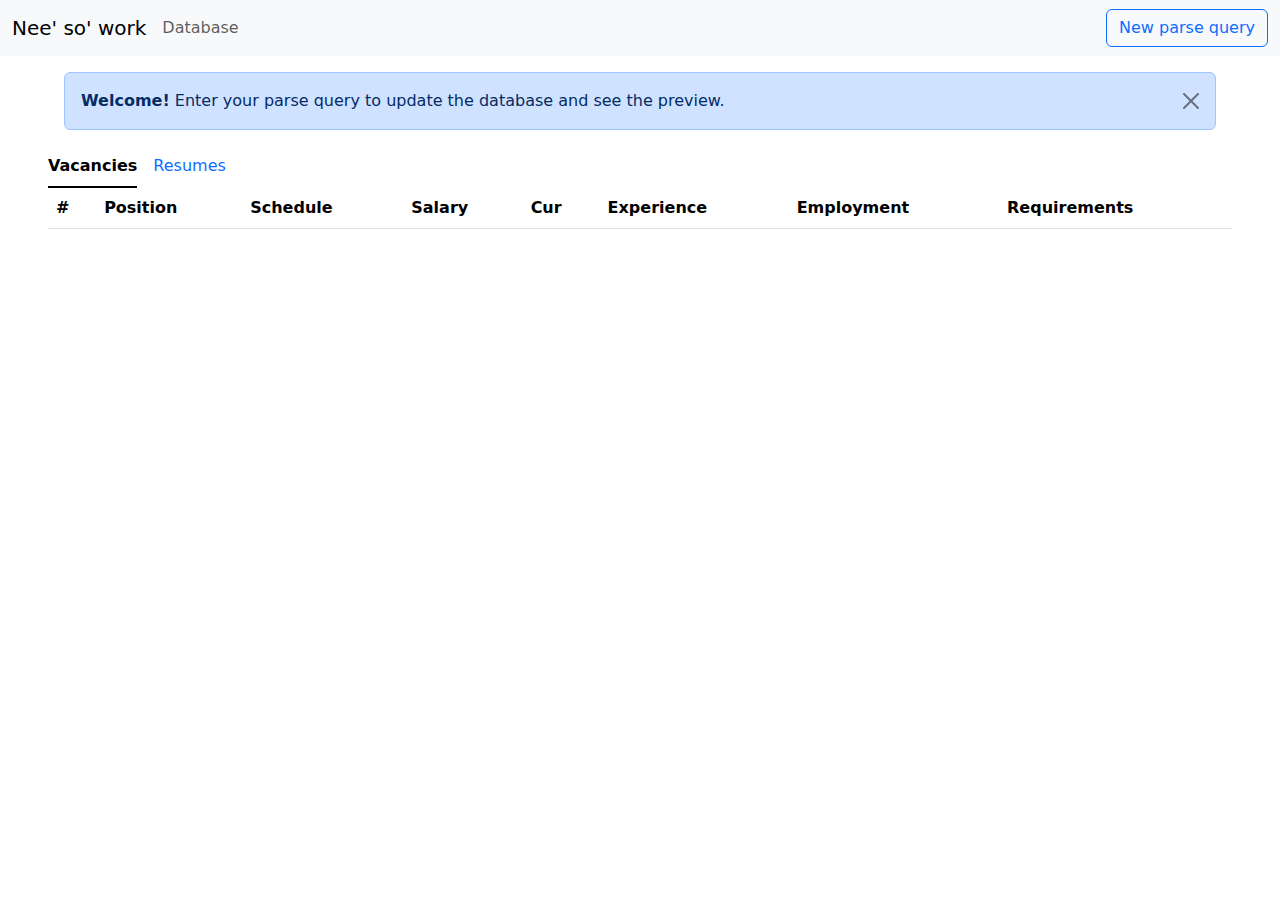
<file: website/index.html>
<!DOCTYPE html>
<html lang="ru">
    <head>
        <title>Neesowork</title>
        <meta charset="UTF-8">
        <meta name="description" content="Job offers' parser">
        <link href="journals.svg" rel="icon" sizes="any" type="image/svg+xml">
        <link href="styles/base.css" rel="stylesheet">
        <link href="https://cdn.jsdelivr.net/npm/bootstrap@5.3.3/dist/css/bootstrap.min.css" rel="stylesheet" integrity="sha384-QWTKZyjpPEjISv5WaRU9OFeRpok6YctnYmDr5pNlyT2bRjXh0JMhjY6hW+ALEwIH" crossorigin="anonymous">
    </head>

    <body>
        <nav class="navbar bg-light">
            <div class="container-fluid">
                <div class="d-flex justify-content-start flex-row">
                    <a class="navbar-brand" href="#">Nee' so' work</a>

                    <ul class="navbar-nav">
                        <li class="navbar-item">
                            <a class="nav-link" href="db.html">Database</a>
                        </li>
                    </ul>
                </div>

                <button class="btn btn-outline-primary" type="button" data-bs-toggle="modal" data-bs-target="#createParseQuery">New parse query</button>
            </div>
        </nav>

        <div class="modal fade" id="createParseQuery" tabindex="-1" aria-labelledby="createParseQueryLabel" aria-hidden="true">
            <div class="modal-dialog modal-dialog-scrollable modal-dialog-centered">
              <div class="modal-content">
                <div class="modal-header">
                  <h1 class="modal-title fs-5" id="exampleModalLabel">New parse query</h1>
                  <button type="button" class="btn-close" data-bs-dismiss="modal" aria-label="Close"></button>
                </div>

                <div class="modal-body">
                  <form action="">
                    <label for="search-text" class="form-label">Search for</label>
                    <input type="text" class="form-control mb-3" id="search-text" placeholder="Type here...">
                    <label for="search-text" class="form-label">On page</label>
                    <input type="number" class="form-control" id="search-page" placeholder="Type here...">
                    <div class="form-text mb-3">Maximum page value for the vacancies is 100 <br>(API limitation)</div>
                    <label for="search-salary" class="form-label">With salary (RUB)</label>
                    <input type="number" id="search-salary" class="form-control" placeholder="Type here...">
                    <div class="form-text mb-3">For vacancies salaries more than typed are also shown <br>(API limitation)</div>
                    <div class="d-flex align-items-start">
                      <div class="nav flex-column nav-pills me-3" style="gap: 0.5rem;" id="search-type" role="tablist" aria-orientation="vertical">
                        <input type="radio" class="btn-check" name="options-base" id="search-vacancies-option" autocomplete="off" checked>
                        <label class="btn btn-outline-primary" for="search-vacancies-option">Vacancies</label>

                        <input type="radio" class="btn-check" name="options-base" id="search-resumes-option" autocomplete="off">
                        <label class="btn btn-outline-primary"" for="search-resumes-option">Resumes</label>
                      </div>

                      <div>
                        <label class="form-label">Work experience</label>
                        <select class="form-select mb-3" id="experience-select" aria-label="Work experience select">
                          <option value="" selected>No preference</option>
                          <option value="noExperience">No experience</option>
                          <option value="between1And3">For 1-3 yrs</option>
                          <option value="between3And6">For 3-6 yrs</option>
                          <option value="moreThan6">For >6 yrs</option>
                        </select>

                        <label class="form-label">Employment</label>
                        <div id="employment-select">
                          <div class="form-check">
                            <input class="form-check-input" type="checkbox" value="full" id="flexCheckDefault1">
                            <label class="form-check-label" for="flexCheckDefault1">
                              Full-time
                            </label>
                          </div>
                          <div class="form-check">
                            <input class="form-check-input" type="checkbox" value="part" id="flexCheckDefault2">
                            <label class="form-check-label" for="flexCheckChecked2">
                              Part-time
                            </label>
                          </div>
                          <div class="form-check">
                            <input class="form-check-input" type="checkbox" value="project" id="flexCheckDefault3">
                            <label class="form-check-label" for="flexCheckChecked3">
                              Project-based
                            </label>
                          </div>
                          <div class="form-check">
                            <input class="form-check-input" type="checkbox" value="volunteer" id="flexCheckDefault4">
                            <label class="form-check-label" for="flexCheckChecked4">
                              Volunteer
                            </label>
                          </div>
                          <div class="form-check mb-3">
                            <input class="form-check-input" type="checkbox" value="probation" id="flexCheckDefault5">
                            <label class="form-check-label" for="flexCheckChecked5">
                              Probation
                            </label>
                          </div>
                        </div>

                        <label class="form-label">Schedule</label>
                        <div id="schedule-select">
                          <div class="form-check">
                            <input class="form-check-input" type="checkbox" value="fullDay" id="flexCheckDefault1">
                            <label class="form-check-label" for="flexCheckDefault1">
                              Full day
                            </label>
                          </div>
                          <div class="form-check">
                            <input class="form-check-input" type="checkbox" value="shift" id="flexCheckDefault2">
                            <label class="form-check-label" for="flexCheckChecked2">
                              In shifts
                            </label>
                          </div>
                          <div class="form-check">
                            <input class="form-check-input" type="checkbox" value="flexible" id="flexCheckDefault3">
                            <label class="form-check-label" for="flexCheckChecked3">
                              Flexible
                            </label>
                          </div>
                          <div class="form-check">
                            <input class="form-check-input" type="checkbox" value="remote" id="flexCheckDefault4">
                            <label class="form-check-label" for="flexCheckChecked4">
                              Remote work
                            </label>
                          </div>
                          <div class="form-check mb-3">
                            <input class="form-check-input" type="checkbox" value="flyInFlyOut" id="flexCheckDefault5">
                            <label class="form-check-label" for="flexCheckChecked5">
                              Fly-in fly-out
                            </label>
                          </div>
                        </div>
                      </div>
                    </div>
                  </form>
                </div>

                <div class="modal-footer">
                  <button type="submit" id="send-query-btn" class="btn btn-primary">Send</button>
                </div>
              </div>
            </div>
          </div>

        <div class="toast-container position-fixed bottom-0 end-0 m-2" id="notifications-hub">
          <div class="toast notification-loading" role="alert" aria-live="assertive" aria-atomic="true" data-bs-autohide="false">
            <div class="toast-header">
              <svg xmlns="http://www.w3.org/2000/svg" width="20" height="20" fill="currentColor" class="bi bi-arrow-clockwise me-2" viewBox="0 0 16 16">
                <path fill-rule="evenodd" d="M8 3a5 5 0 1 0 4.546 2.914.5.5 0 0 1 .908-.417A6 6 0 1 1 8 2z"/>
                <path d="M8 4.466V.534a.25.25 0 0 1 .41-.192l2.36 1.966c.12.1.12.284 0 .384L8.41 4.658A.25.25 0 0 1 8 4.466"/>
              </svg>
              <strong class="me-auto">Title</strong>
              <button type="button" class="btn-close" data-bs-dismiss="toast" aria-label="Close"></button>
            </div>
            <div class="toast-body">
              Description
            </div>
          </div>

          <div class="toast notification-success" role="alert" aria-live="assertive" aria-atomic="true">
            <div class="toast-header">
              <svg xmlns="http://www.w3.org/2000/svg" width="20" height="20" fill="currentColor" class="bi bi-check-circle me-2" viewBox="0 0 16 16">
                <path d="M8 15A7 7 0 1 1 8 1a7 7 0 0 1 0 14m0 1A8 8 0 1 0 8 0a8 8 0 0 0 0 16"/>
                <path d="m10.97 4.97-.02.022-3.473 4.425-2.093-2.094a.75.75 0 0 0-1.06 1.06L6.97 11.03a.75.75 0 0 0 1.079-.02l3.992-4.99a.75.75 0 0 0-1.071-1.05"/>
              </svg>
              <strong class="me-auto">Title</strong>
              <button type="button" class="btn-close" data-bs-dismiss="toast" aria-label="Close"></button>
            </div>
            <div class="toast-body">
              Description
            </div>
          </div>

          <div class="toast notification-error" role="alert" aria-live="assertive" aria-atomic="true">
            <div class="toast-header">
              <svg xmlns="http://www.w3.org/2000/svg" width="20" height="20" fill="currentColor" class="bi bi-exclamation-circle me-2" viewBox="0 0 16 16">
                <path d="M8 15A7 7 0 1 1 8 1a7 7 0 0 1 0 14m0 1A8 8 0 1 0 8 0a8 8 0 0 0 0 16"/>
                <path d="M7.002 11a1 1 0 1 1 2 0 1 1 0 0 1-2 0M7.1 4.995a.905.905 0 1 1 1.8 0l-.35 3.507a.552.552 0 0 1-1.1 0z"/>
              </svg>
              <strong class="me-auto"><Title></Title></strong>
              <button type="button" class="btn-close" data-bs-dismiss="toast" aria-label="Close"></button>
            </div>
            <div class="toast-body">
              Description
            </div>
          </div>
        </div>

        <main class="mx-5">
            <div class="alert alert-primary alert-dismissible fade show m-3" role="alert">
                <strong>Welcome!</strong> Enter your parse query to update the database and see the preview.
                <button type="button" class="btn-close" data-bs-dismiss="alert" aria-label="Close"></button>
              </div>

            <ul class="nav nav-underline" id="myTab" role="tablist">
                <li class="nav-item" role="presentation">
                  <button class="nav-link active" id="vacancies-tab" data-bs-toggle="tab" data-bs-target="#vacancies-tab-pane" type="button" role="tab" aria-controls="vacansies-tab-pane" aria-selected="true">Vacancies</button>
                </li>
                <li class="nav-item" role="presentation">
                  <button class="nav-link" id="resumes-tab" data-bs-toggle="tab" data-bs-target="#resumes-tab-pane" type="button" role="tab" aria-controls="resumes-tab-pane" aria-selected="false">Resumes</button>
                </li>
              </ul>

              <div class="tab-content" id="myTabContent">
                <div class="tab-pane fade show active table-responsive" id="vacancies-tab-pane" role="tabpanel" aria-labelledby="vacancies-tab" tabindex="0">
                    <table class="table table-striped table-hover">
                        <thead>
                            <tr>
                                <th scope="col">#</th>
                                <th scope="col">Position</th>
                                <th scope="col">Schedule</th>
                                <th scope="col">Salary</th>
                                <th scope="col">Cur</th>
                                <th scope="col">Experience</th>
                                <th scope="col">Employment</th>
                                <th scope="col">Requirements</th>
                            </tr>
                        </thead>
                        <tbody id="vacancies-table-entries">
                          
                        </tbody>
                    </table>
                </div>
                <div class="tab-pane fade" id="resumes-tab-pane" role="tabpanel" aria-labelledby="resumes-tab" tabindex="0">
                    <table class="table table-striped table-hover">
                        <thead>
                            <tr>
                                <th scope="col">#</th>
                                <th scope="col">Position</th>
                                <th scope="col">Search status</th>
                                <th scope="col">Address</th>
                                <th scope="col">Salary</th>
                                <th scope="col">Gender</th>
                                <th scope="col">Age</th>
                                <th scope="col">Skills</th>
                            </tr>
                        </thead>
                        <tbody id="resumes-table-entries">

                        </tbody>
                    </table>
                </div>
              </div>
        </main>
    </body>

    <script src="scripts/query.js"></script>
    <script src="https://cdn.jsdelivr.net/npm/bootstrap@5.3.3/dist/js/bootstrap.bundle.min.js" integrity="sha384-YvpcrYf0tY3lHB60NNkmXc5s9fDVZLESaAA55NDzOxhy9GkcIdslK1eN7N6jIeHz" crossorigin="anonymous"></script>
</html>
</file>
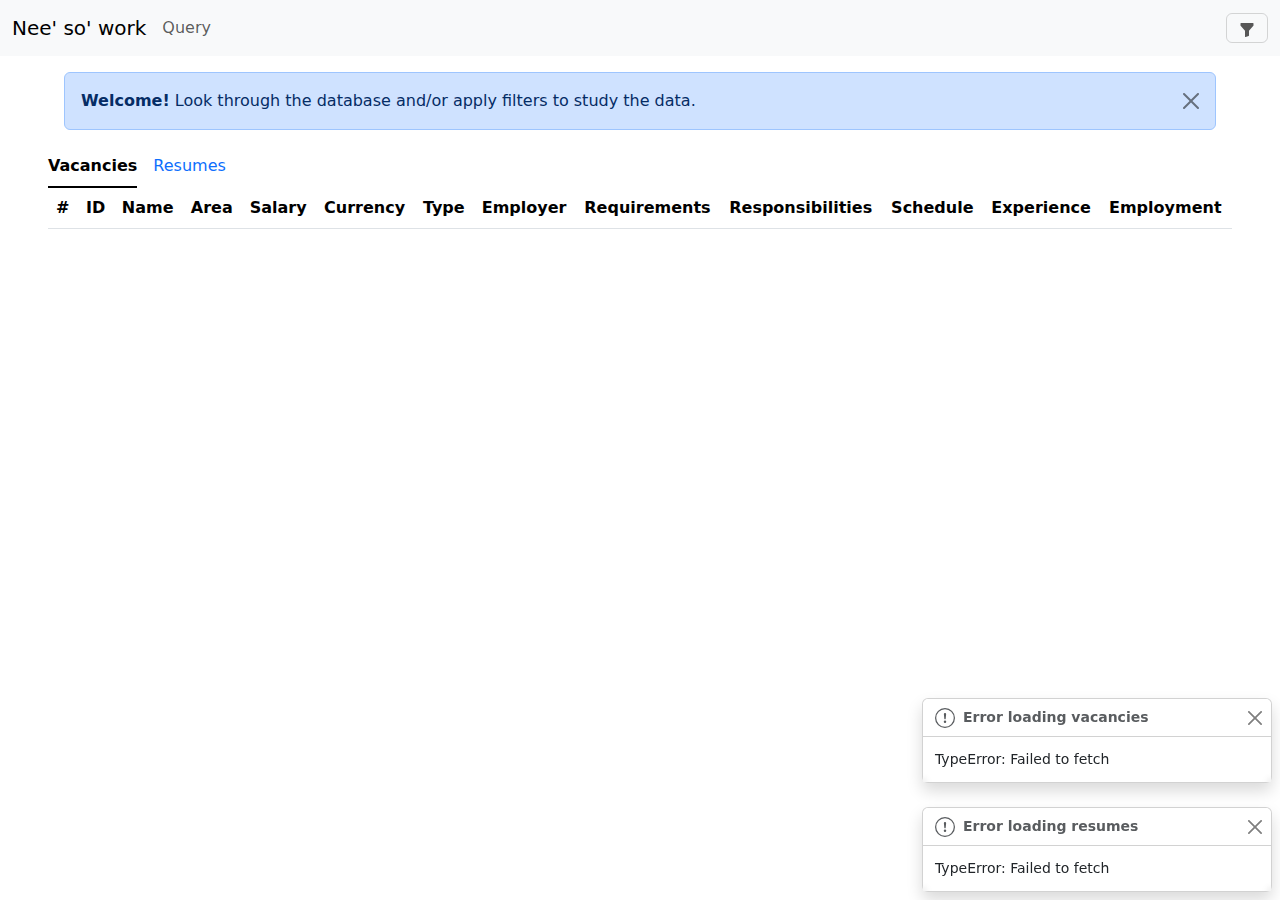
<file: website/db.html>
<!DOCTYPE html>
<html lang="ru">
    <head>
        <title>Neesowork</title>
        <meta charset="UTF-8">
        <meta name="description" content="Job offers' parser">
        <link href="journals.svg" rel="icon" sizes="any" type="image/svg+xml">
        <link href="styles/base.css" rel="stylesheet">
        <link href="https://cdn.jsdelivr.net/npm/bootstrap@5.3.3/dist/css/bootstrap.min.css" rel="stylesheet" integrity="sha384-QWTKZyjpPEjISv5WaRU9OFeRpok6YctnYmDr5pNlyT2bRjXh0JMhjY6hW+ALEwIH" crossorigin="anonymous">
    </head>

    <body>
        <nav class="navbar bg-light">
            <div class="container-fluid">
                <div class="d-flex justify-content-start flex-row">
                    <a class="navbar-brand" href="#">Nee' so' work</a>

                    <ul class="navbar-nav">
                        <li class="navbar-item">
                            <a class="nav-link" href="index.html">Query</a>
                        </li>
                    </ul>
                </div>
                <button class="navbar-toggler expand" type="button" data-bs-toggle="offcanvas" data-bs-target="#offcanvasNavbar" aria-controls="offcanvasNavbar" aria-label="Toggle navigation">
                    <svg xmlns="http://www.w3.org/2000/svg" width="16" height="16" fill="currentColor" class="bi bi-funnel-fill" viewBox="0 0 16 16">
                        <path d="M1.5 1.5A.5.5 0 0 1 2 1h12a.5.5 0 0 1 .5.5v2a.5.5 0 0 1-.128.334L10 8.692V13.5a.5.5 0 0 1-.342.474l-3 1A.5.5 0 0 1 6 14.5V8.692L1.628 3.834A.5.5 0 0 1 1.5 3.5z"/>
                    </svg>
                </button>
                <div class="offcanvas offcanvas-end" tabindex="-1" id="offcanvasNavbar" aria-labelledby="offcanvasNavbarLabel">
                    <div class="offcanvas-header d-flex justify-content-center flex-column">
                        <h5 class="offcanvas-title" id="offcanvasNavbarLabel">Filters</h5>
                    </div>

                    <hr class="hr m-0 mx-5">

                    <div class="offcanvas-body d-flex flex-column" style="gap: 1rem">
                        <div class="d-flex justify-content-between align-items-center">
                            <label>Vacancies</label>
                            <button class="btn btn-outline-primary" id="add-vacancies-filter">Add filter</button>
                        </div>

                        <div id="vacancies-filters">
                            <div class="filter vacancies-filter mx-3">
                                <label class="form-label">Filter for key</label>
                                <select class="form-select mb-3 key-select" aria-label="Key select">
                                    <option value="id" selected>ID</option>
                                    <option value="name">Name</option>
                                    <option value="area">Area</option>
                                    <option value="average_salary">Salary</option>
                                    <option value="currency">Currency</option>
                                    <option value="type">Type</option>
                                    <option value="employer">Employer</option>
                                    <option value="requirement">Requirements</option>
                                    <option value="responsibility">Responsibilities</option>
                                    <option value="schedule">Schedule</option>
                                    <option value="experience">Experience</option>
                                    <option value="employment">Employment</option>
                                </select>
                                <label class="form-label" data-bs-toggle="tooltip" data-bs-placement="top" data-bs-title="'%' = unspecified characters sequence, '_' = any single character">By string</label>
                                <input type="text" class="form-control mb-3 filter-search" placeholder="Filter string...">
                                <div class="form-check form-switch">
                                    <label class="form-check-label mb-3" data-bs-toggle="tooltip" data-bs-placement="top" data-bs-title="Ordering priority is from the top filter to the bottom">Order by</label>
                                    <input class="form-check-input" type="checkbox" role="switch">
                                </div>
                                <select class="form-select mb-3 ordering-select" aria-label="Ordering select" disabled>
                                    <option value="asc">Ascending</option>
                                    <option value="desc">Descending</option>
                                </select>
                                
                                <div class="d-flex flex-column">
                                    <button class="btn btn-outline-secondary btn-remove-filter mb-3">Remove filter</button>
                                </div>
                            </div>
                        </div>

                        <div class="d-flex justify-content-between align-items-center">
                            <label>Resumes</label>
                            <button class="btn btn-outline-primary" id="add-resumes-filter">Add filter</button>
                        </div>

                        <div id="resumes-filters">
                            <div class="filter resumes-filter mx-3">
                                <label class="form-label">Filter for key</label>
                                <select class="form-select mb-3 key-select" aria-label="Key select">
                                    <option value="id" selected>ID</option>
                                    <option value="position">Position</option>
                                    <option value="age">Age</option>
                                    <option value="birthday">Birthday</option>
                                    <option value="search_status">Search status</option>
                                    <option value="address">Address</option>
                                    <option value="gender">Gender</option>
                                    <option value="specializations">Specializations</option>
                                    <option value="about">About</option>
                                    <option value="schedule">Schedule</option>
                                    <option value="salary">Salary</option>
                                    <option value="currency">Currency</option>
                                    <option value="employment">Employment</option>
                                    <option value="moving_status">Moving status</option>
                                    <option value="citizenship">Citizenship</option>
                                    <option value="languages">Languages</option>
                                    <option value="education">Education</option>
                                    <option value="schedule">Schedule</option>
                                </select>
                                <label class="form-label" data-bs-toggle="tooltip" data-bs-placement="top" data-bs-title="'%' = unspecified characters sequence, '_' = any single character">By string</label>
                                <input type="text" class="form-control mb-3 filter-search" placeholder="Filter string...">
                                <div class="form-check form-switch">
                                    <label class="form-check-label mb-3" data-bs-toggle="tooltip" data-bs-placement="top" data-bs-title="Ordering priority is from the top filter to the bottom">Order by</label>
                                    <input class="form-check-input" type="checkbox" role="switch">
                                </div>
                                <select class="form-select mb-3 ordering-select" aria-label="Ordering select" disabled>
                                    <option value="asc">Ascending</option>
                                    <option value="desc">Descending</option>
                                </select>
                                
                                <div class="d-flex flex-column">
                                    <button class="btn btn-outline-secondary btn-remove-filter mb-3">Remove filter</button>
                                </div>
                            </div>
                        </div>
                    </div>

                    <div class="offcanvas-footer m-3 d-flex flex-column">
                        <hr class="hr my-3 mx-5">
                        <button class="btn btn-outline-primary" id="apply-filters" type="button">Apply</button>
                    </div>
                </div>
            </div>
        </nav>
    
        <div class="toast-container position-fixed bottom-0 end-0 m-2" id="notifications-hub">
            <div class="toast notification-error" role="alert" aria-live="assertive" aria-atomic="true">
              <div class="toast-header">
                <svg xmlns="http://www.w3.org/2000/svg" width="20" height="20" fill="currentColor" class="bi bi-exclamation-circle me-2" viewBox="0 0 16 16">
                  <path d="M8 15A7 7 0 1 1 8 1a7 7 0 0 1 0 14m0 1A8 8 0 1 0 8 0a8 8 0 0 0 0 16"/>
                  <path d="M7.002 11a1 1 0 1 1 2 0 1 1 0 0 1-2 0M7.1 4.995a.905.905 0 1 1 1.8 0l-.35 3.507a.552.552 0 0 1-1.1 0z"/>
                </svg>
                <strong class="me-auto"><Title></Title></strong>
                <button type="button" class="btn-close" data-bs-dismiss="toast" aria-label="Close"></button>
              </div>
              <div class="toast-body">
                Description
              </div>
            </div>
          </div>

        <main class="mx-5">
            <div class="alert alert-primary alert-dismissible fade show m-3" role="alert">
                <strong>Welcome!</strong> Look through the database and/or apply filters to study the data.
                <button type="button" class="btn-close" data-bs-dismiss="alert" aria-label="Close"></button>
              </div>

            <ul class="nav nav-underline" id="myTab" role="tablist">
                <li class="nav-item" role="presentation">
                  <button class="nav-link active" id="vacancies-tab" data-bs-toggle="tab" data-bs-target="#vacancies-tab-pane" type="button" role="tab" aria-controls="vacansies-tab-pane" aria-selected="true">Vacancies</button>
                </li>
                <li class="nav-item" role="presentation">
                  <button class="nav-link" id="resumes-tab" data-bs-toggle="tab" data-bs-target="#resumes-tab-pane" type="button" role="tab" aria-controls="resumes-tab-pane" aria-selected="false">Resumes</button>
                </li>
              </ul>

              <div class="tab-content" id="myTabContent">
                <div class="tab-pane fade show active table-responsive" id="vacancies-tab-pane" role="tabpanel" aria-labelledby="vacancies-tab" tabindex="0">
                    <table class="table table-striped table-hover">
                        <thead>
                            <tr>
                                <th scope="col">#</th>
                                <th scope="col">ID</th>
                                <th scope="col">Name</th>
                                <th scope="col">Area</th>
                                <th scope="col">Salary</th>
                                <th scope="col">Currency</th>
                                <th scope="col">Type</th>
                                <th scope="col">Employer</th>
                                <th scope="col">Requirements</th>
                                <th scope="col">Responsibilities</th>
                                <th scope="col">Schedule</th>
                                <th scope="col">Experience</th>
                                <th scope="col">Employment</th>
                            </tr>
                        </thead>
                        <tbody id="vacancies-table-entries">
                          
                        </tbody>
                    </table>
                </div>
                <div class="tab-pane fade" id="resumes-tab-pane" role="tabpanel" aria-labelledby="resumes-tab" tabindex="0">
                    <table class="table table-striped table-hover">
                        <thead>
                            <tr>
                                <th scope="col">#</th>
                                <th scope="col">ID</th>
                                <th scope="col">Position</th>
                                <th scope="col">Age</th>
                                <th scope="col">Birthday</th>
                                <th scope="col">Search status</th>
                                <th scope="col">Address</th>
                                <th scope="col">Gender</th>
                                <th scope="col">Specializations</th>
                                <th scope="col">About</th>
                                <th scope="col">Salary</th>
                                <th scope="col">Currency</th>
                                <th scope="col">Preferred commute time</th>
                                <th scope="col">Skills</th>
                                <th scope="col">Employment</th>
                                <th scope="col">Moving status</th>
                                <th scope="col">Citizenship</th>
                                <th scope="col">Languages</th>
                                <th scope="col">Education</th>
                                <th scope="col">Schedule</th>
                            </tr>
                        </thead>
                        <tbody id="resumes-table-entries">

                        </tbody>
                    </table>
                </div>
              </div>
        </main>
    </body>

    <script src="https://cdn.jsdelivr.net/npm/@popperjs/core@2.11.8/dist/umd/popper.min.js"></script>
    <script src="https://cdn.jsdelivr.net/npm/bootstrap@5.3.3/dist/js/bootstrap.bundle.min.js" integrity="sha384-YvpcrYf0tY3lHB60NNkmXc5s9fDVZLESaAA55NDzOxhy9GkcIdslK1eN7N6jIeHz" crossorigin="anonymous"></script>
    <script src="scripts/db.js"></script>
</html>
</file>
<file: website/styles/base.css>
.bi-arrow-clockwise
{
    animation: rotate 1.5s infinite;
}

@keyframes rotate {
    0% { transform: rotateZ(0deg); }
    95% { transform: rotateZ(360deg); }
    100% {transform: rotateZ(360deg);}
   }

div.toast-body
{
    backdrop-filter: blur(3px);
}

tr
{
    cursor: pointer;
}
</file>
